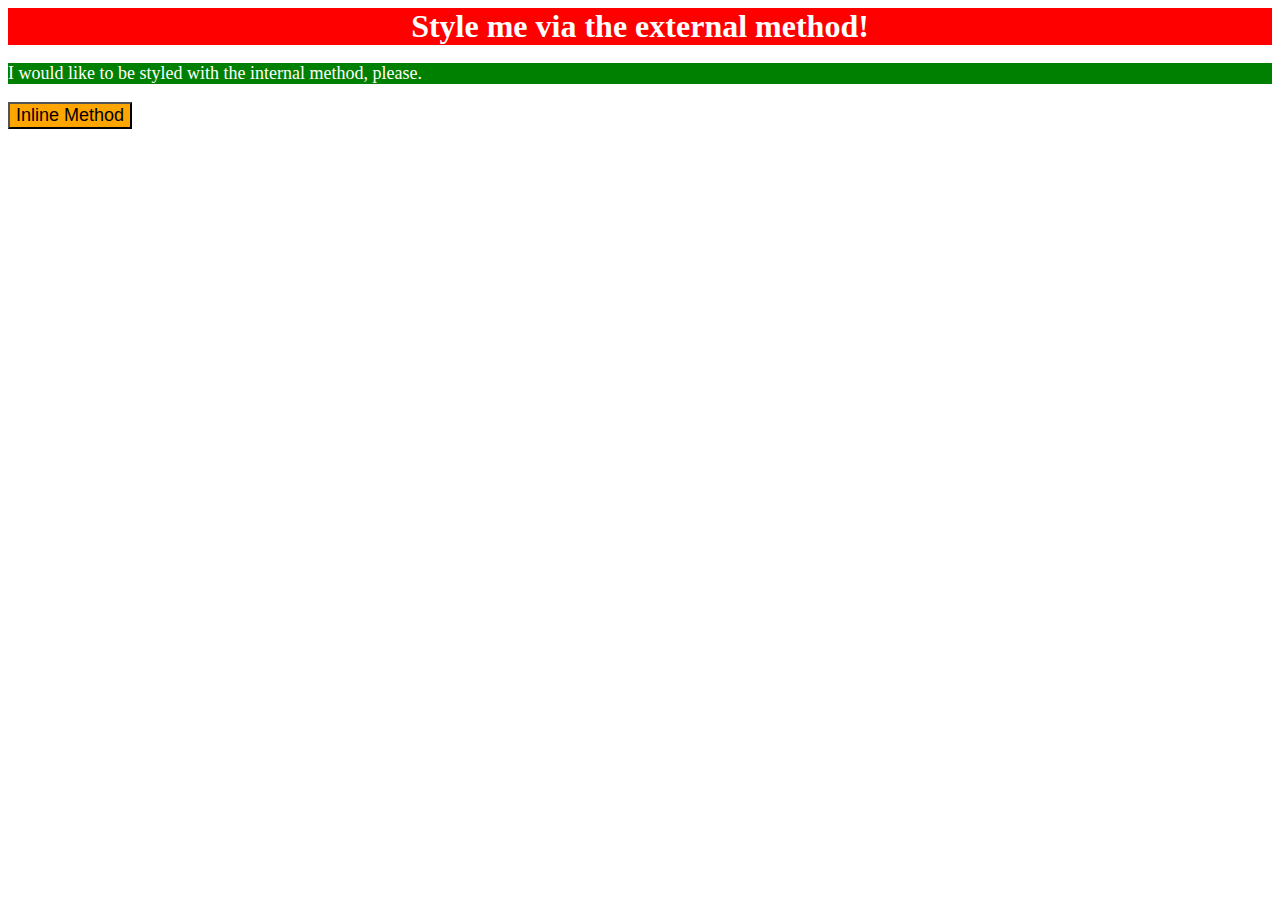
<file: foundations/01-css-methods/index.html>
<!DOCTYPE html>
<html lang="en">

<head>
  <meta charset="UTF-8">
  <meta http-equiv="X-UA-Compatible" content="IE=edge">
  <meta name="viewport" content="width=device-width, initial-scale=1.0">
  <title>Methods for Adding CSS</title>
  <link rel="stylesheet" href="styles.css">
</head>

<body>
  <div>Style me via the external method!</div>
  <p>I would like to be styled with the internal method, please.</p>
  <button>Inline Method</button>
</body>

</html>
</file>
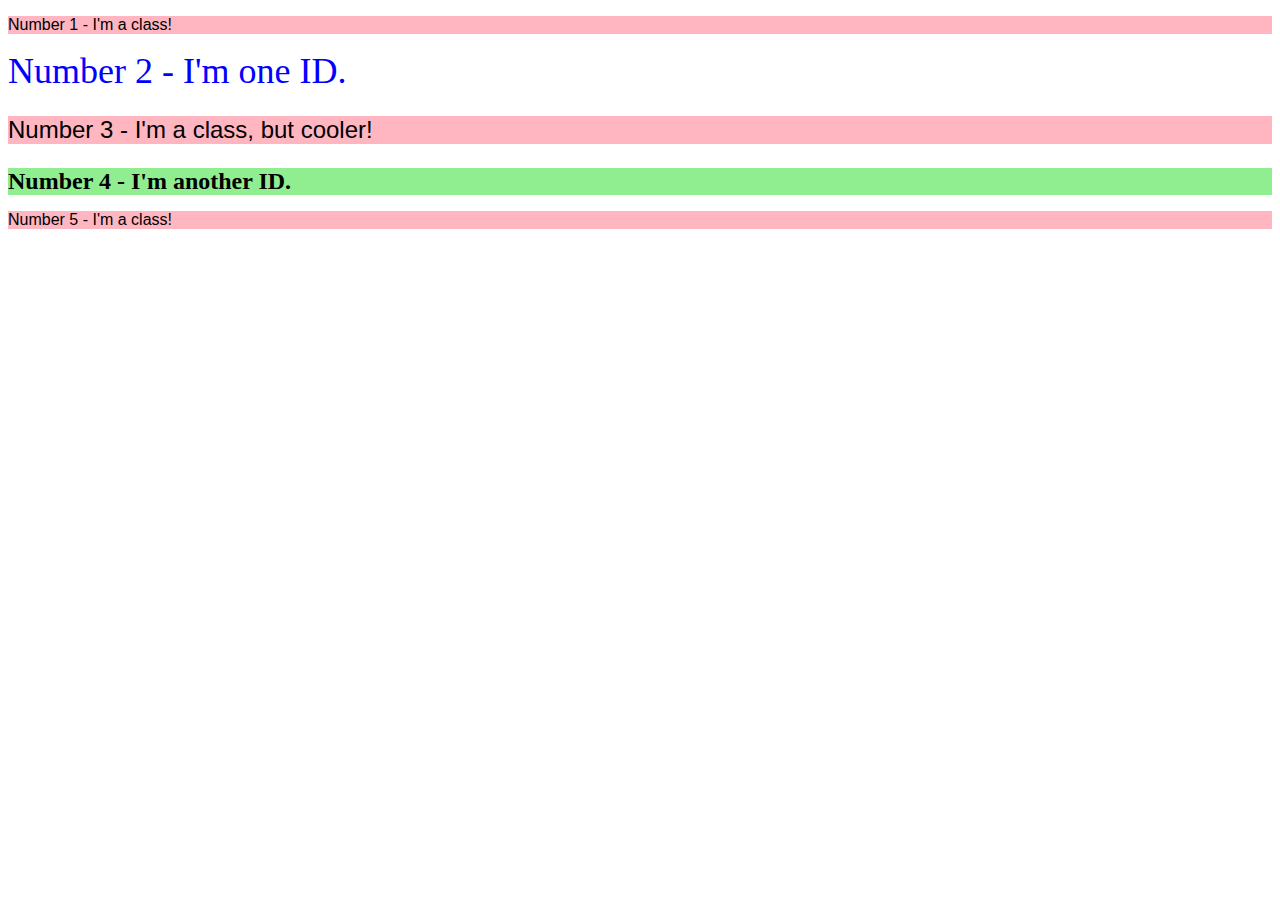
<file: foundations/02-class-id-selectors/index.html>
<!DOCTYPE html>
<html lang="en">

<head>
  <meta charset="UTF-8">
  <meta http-equiv="X-UA-Compatible" content="IE=edge">
  <meta name="viewport" content="width=device-width, initial-scale=1.0">
  <title>Class and ID Selectors</title>
  <link rel="stylesheet" href="style.css">
</head>

<body>
  <p class="one">Number 1 - I'm a class!</p>
  <div id="one">Number 2 - I'm one ID.</div>
  <p class="two">Number 3 - I'm a class, but cooler!</p>
  <div id="two">Number 4 - I'm another ID.</div>
  <p class="three">Number 5 - I'm a class!</p>
</body>

</html>
</file>
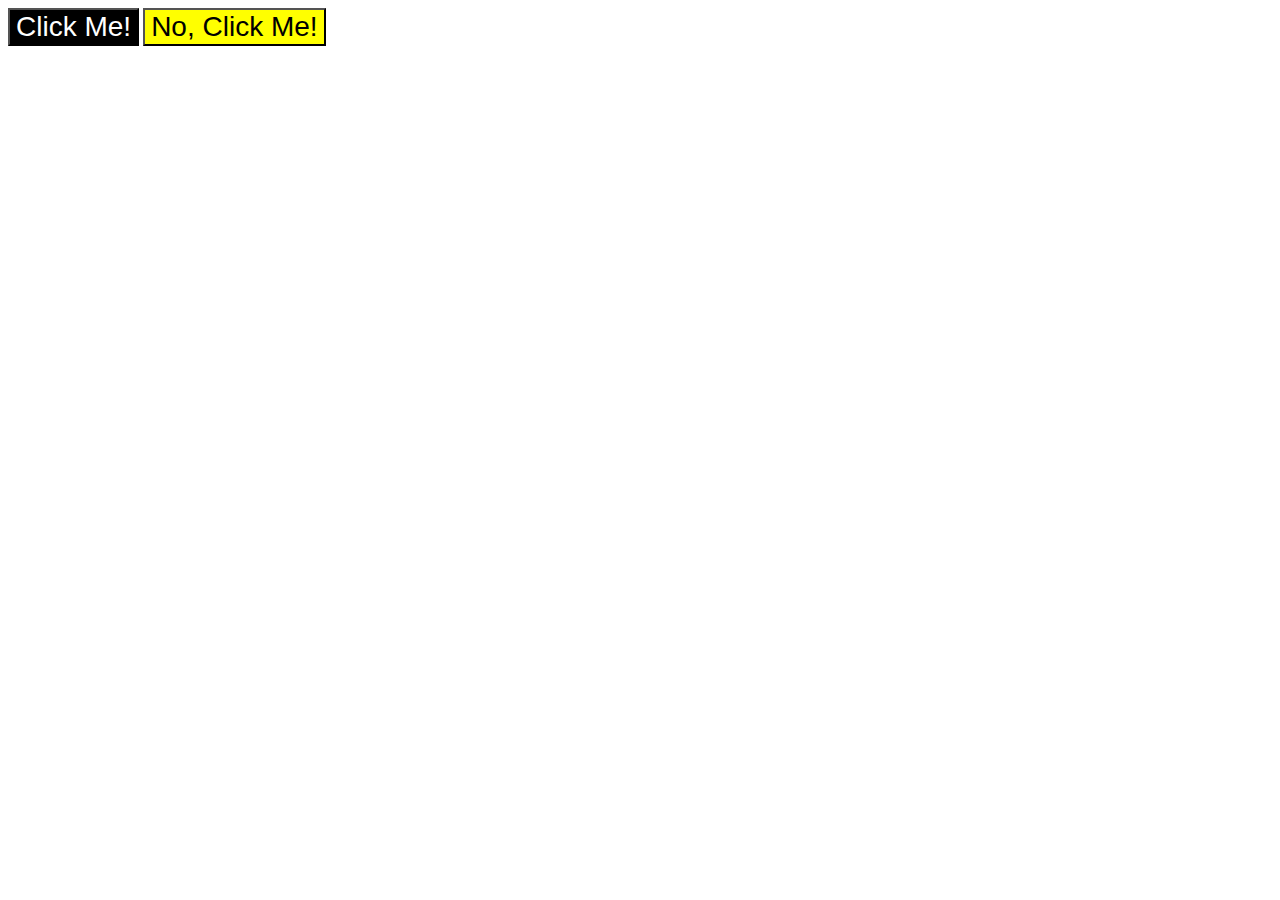
<file: foundations/03-grouping-selectors/index.html>
<!DOCTYPE html>
<html lang="en">

<head>
  <meta charset="UTF-8">
  <meta http-equiv="X-UA-Compatible" content="IE=edge">
  <meta name="viewport" content="width=device-width, initial-scale=1.0">
  <title>Grouping Selectors</title>
  <link rel="stylesheet" href="style.css">
</head>

<body>
  <button class="inverted">Click Me!</button>
  <button class="regular">No, Click Me!</button>
</body>

</html>
</file>
<file: foundations/01-css-methods/styles.css>
div {
    background-color: red;
    color: white;
    font-size: 32px;
    text-align: center;
    font-weight: bold;
}

p {
    background-color: green;
    color: white;
    font-size: 18px;
}

button {
    background-color: orange;
    font-size: 18px;
}
</file>
<file: foundations/02-class-id-selectors/style.css>
.one {
    background-color: lightpink;
    font-family: verdana, dejavusans, sans-serif;
}

#one {
    color: blue;
    font-size: 36px;
}

.two {
    background-color: lightpink;
    font-family: verdana, dejavusans, sans-serif;
    font-size: 24px;
}

#two {
    background-color: lightgreen;
    font-size: 24px;
    font-weight: bold;
}

.three {
    background-color: lightpink;
    font-family: verdana, dejavusans, sans-serif;
}
</file>
<file: foundations/03-grouping-selectors/style.css>
.inverted,
.regular {
    font-size: 28px;
    font-family: helvetica, 'Times New Roman', sans-serif;
}

.inverted {
    background-color: black;
    color: white;

}

.regular {
    background-color: yellow;

}
</file>
